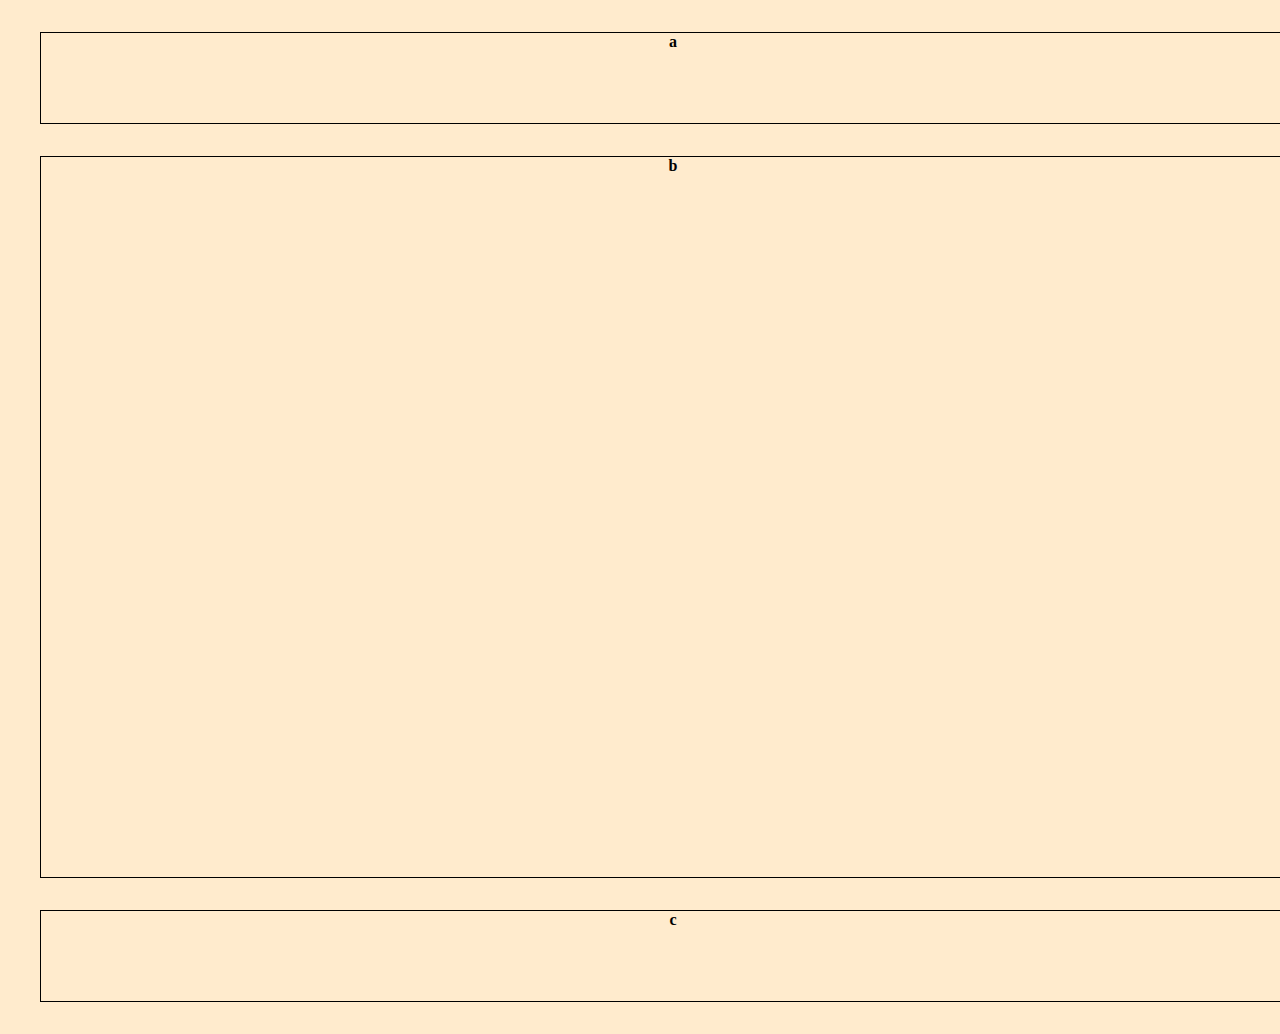
<file: medial-queries1/index.html>
<!DOCTYPE html>
<html lang="en" dir="ltr">
  <head>
    <meta charset="utf-8">
    <title>Media Queries 1</title>
    <meta name="viewport" content="width=device-width, initial-scale=1.0">
    <link rel="stylesheet" href="main.css">
  </head>
  <body>
    <div class="container">
      <div class="a">a</div>
      <div class="bc">
       <div class="b">b</div>
       <div class="c">c</div>
      </div>
    </div>
  </body>
</html>
</file>
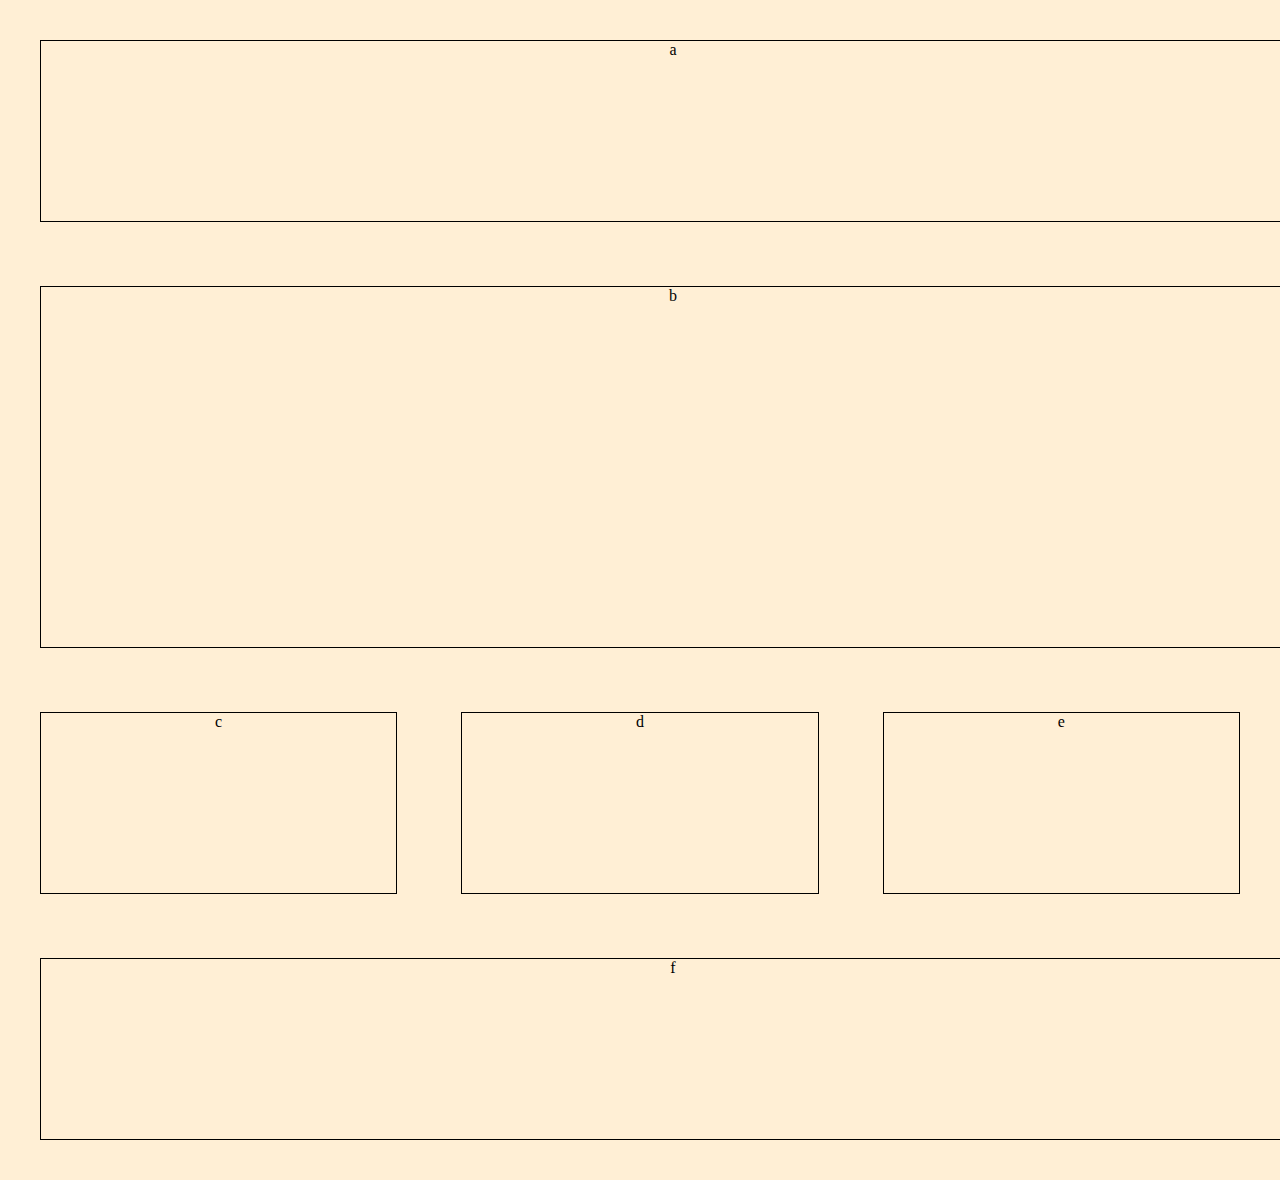
<file: medial-queries2/index.html>
<!DOCTYPE html>
<html lang="en" dir="ltr">
  <head>
    <meta charset="utf-8">
    <title>Media Queries 2</title>
    <link rel="stylesheet" href="main.css">
  </head>
  <body>
    <div class="container">
      <div class="a">a</div>
    <div class="bcde">
      <div class="b">b</div>
      <div class="cde">
      <div class="c">c</div>
      <div class="d">d</div>
      <div class="e">e</div>
    </div>
      <div class="f">f</div>
    </div>
  </body>
</html>
</file>
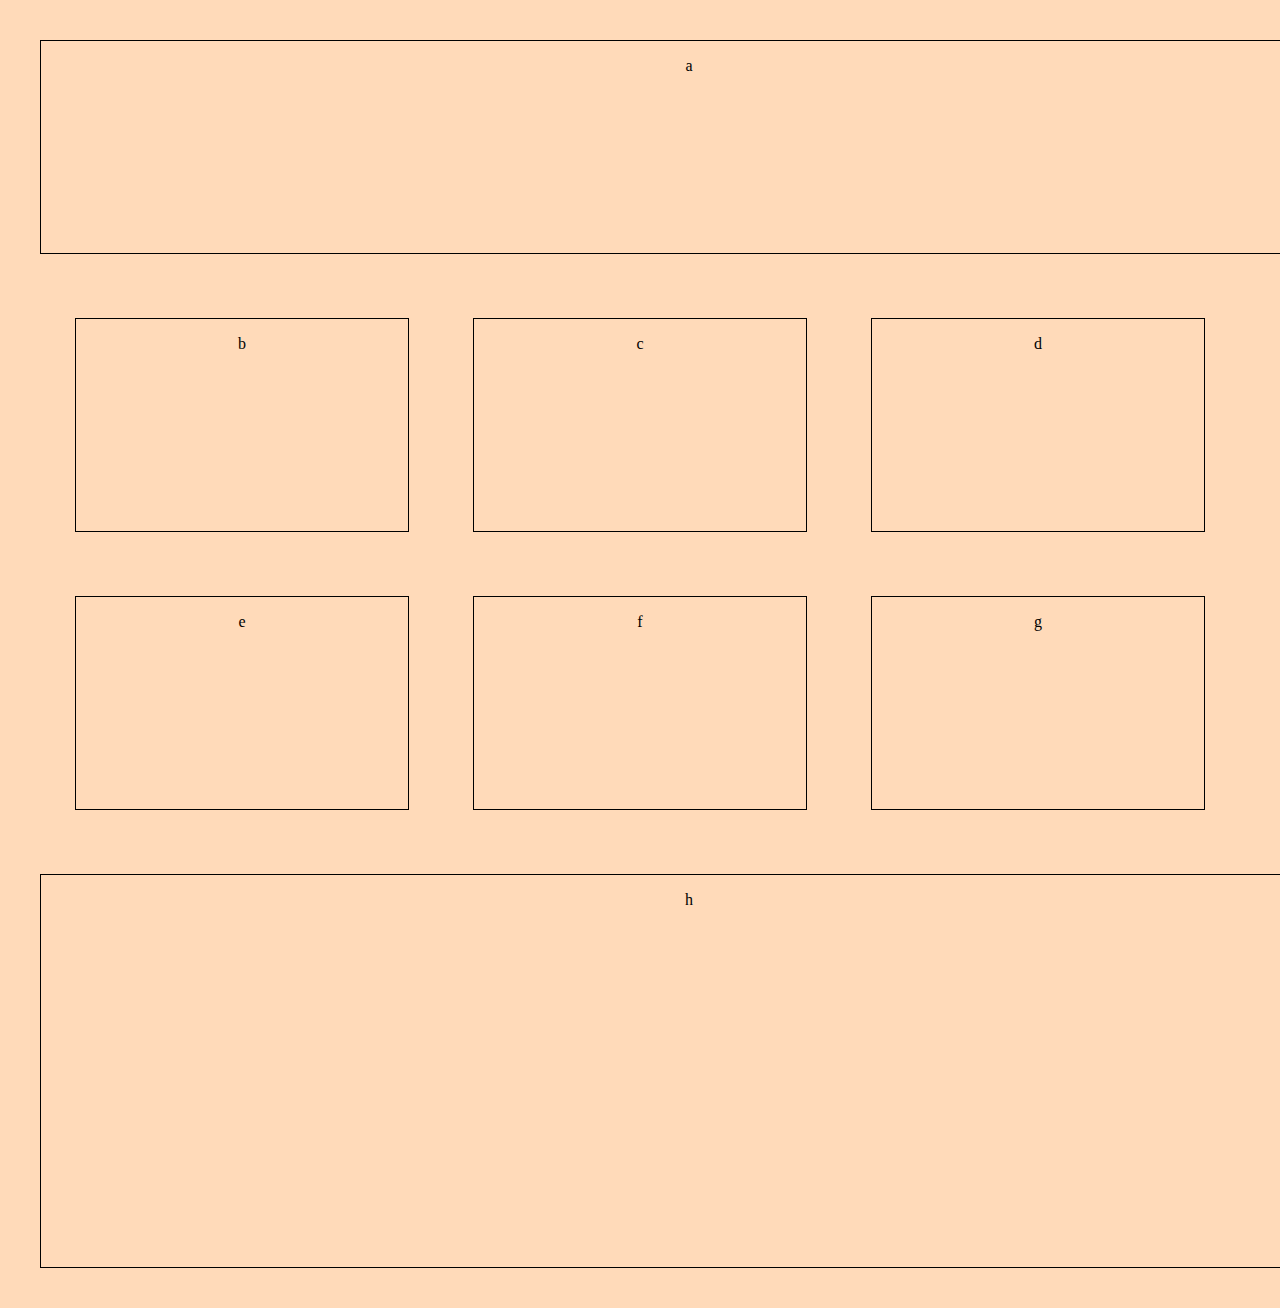
<file: medial-queries3/index.html>
<!DOCTYPE html>
<html lang="en" dir="ltr">
  <head>
    <meta charset="utf-8">
    <title>Media Queries 3</title>
    <link rel="stylesheet" href="main.css">
  </head>
  <body>
    <div class="container">
      <div class="a">a</div>
  <div class="bcdefg">
    <div class="bcd">
      <div class="b">b</div>
      <div class="c">c</div>
      <div class="d">d</div>
    </div>
    <div class="efg">
      <div class="e">e</div>
      <div class="f">f</div>
      <div class="g">g</div>
    </div>
  </div>
      <div class="h">h</div>
    </div>
  </body>
</html>
</file>
<file: medial-queries1/main.css>
body {
  background: blanchedalmond;
}
.container{
  min-width: 600px;
  justify-content: space-between;
  text-align: center;
  font-weight: bold
}
.a{
  width: 100%;
  height: 10vh;
  border: 1px solid black;
  margin: 2em;
  flex-grow: 1;
}
.b{ 
  width: 100%;
  height: 80vh;
  border: 1px solid black;
  flex-grow: 3;
  margin: 2em
}
  .c{ 
    width: 100%;
    height: 10vh;
    border: 1px solid black;
    margin: 2em;
    Flex-grow: 1;
  }
  @media (max-width: 600px) {

  .a{
    width: 100%;
    height: 100px;
    border: 1px solid black;
    padding: 5px;
    margin: 2em
  }
  .b{
    width: 50%;
    height: 300px;
    border: 1px solid black;
    padding: 5px;
    margin: 2em

  }
  .c{
    width: 20%;
    height: 300px;
    border: 1px solid black;
    padding: 5px;
    margin: 2em
  }
  .bc{
    display: flex;
    flex-direction: row;
    flex-wrap: wrap
  }
}
</file>
<file: medial-queries2/main.css>
body {
  background: papayawhip;
}
.container{
  min-width: 600px;
  display: flex;
  flex-direction: column;
  justify-content: space-between;
  text-align: center
}

.a{
    width: 100%;
    height: 20vh;
    border: 1px solid black;
    margin: 2em;
    flex-grow: 1;
  }
  .b{ 
    width: 100%;
    height: 40vh;
    border: 1px solid black;
    flex-grow: 3;
    margin: 2em
  }
  .c{
    width: 33%;
    height: 20vh;
    border: 1px solid black;
    flex-grow: 1;
    margin: 2em
  }
  .d{
    width: 33%;
    height: 20vh;
    border: 1px solid black;
    flex-grow: 1;
    margin: 2em
  }
  .e{
    width: 33%;
    height: 20vh;
    border: 1px solid black;
    flex-grow: 1;
    margin: 2em
  }
  .cde{
    display: flex;
    flex-direction: row;
    justify-content: space-between
  }
  .f{
    width: 100%;
    height: 20vh;
    border: 1px solid black;
    margin: 2em;
    flex-grow: 1;
  }
  @media (max-width: 600px){
    .a{
      width: 100%;
      height: 40vh;
      border: 1px solid black;
      margin: 2em
    }
    .b{
      width: 80%;
      height: 30vh;
      border: 1px solid black;
      margin: 2em;
    }
    .c{
      width: 26.67%;
      height: 30vh;
      border: 1px solid black;
      margin: 2px
    }
    .d{
      width: 26.67%;
      height: 30vh;
      border: 1px solid black;
      margin: 2px
    }
    .e{
      width: 26.67%;
      height: 30vh;
      border: 1px solid black;
      margin: 2px
    }
    .cde{
      display: flex;
      flex-direction: row;
    }
    .b, .cde{
      display: flex;
      flex-direction: column;
    }
    .f{
      width: 20%;
      height: 60vh;
      border: 1px solid black;
      margin: 2em;
    }
    .bcde, .f{
      display: flex;
      flex-direction: row
    }
  }
</file>
<file: medial-queries3/main.css>
body {
  background: peachpuff;
}
.container{
  min-width: 600px;
  display: flex;
  flex-direction: column;
  justify-content: space-between;
  text-align: center
}
.a{
  width: 100%;
  height: 20vh;
  border: 1px solid black;
  padding: 1em;
  margin: 2em;
}
.b{
  width: 33.33vh;
  height: 20vh;
  border: 1px solid black;
  padding: 1em;
  margin: 2em;
}
.c{
  width: 33.33vh;
  height: 20vh;
  border: 1px solid black;
  padding: 1em;
  margin: 2em;
}
.d{
  width: 33.33vh;
  height: 20vh;
  border: 1px solid black;
  padding: 1em;
  margin: 2em;
}
.bcd{
  display: flex;
  flex-direction: row;
  justify-content: center;
}
.e{
  width: 33.33vh;
  height: 20vh;
  border: 1px solid black;
  padding: 1em;
  margin: 2em;
}
.f{
  width: 33.33vh;
  height: 20vh;
  border: 1px solid black;
  padding: 1em;
  margin: 2em;
}
.g{
  width: 33.33vh;
  height: 20vh;
  border: 1px solid black;
  padding: 1em;
  margin: 2em;
}
.efg{
  display: flex;
  flex-direction: row;
  justify-content: center;
}
.h{
  width: 100%;
  height: 40vh;
  border: 1px solid black;
  padding: 1em;
  margin: 2em;
}

@media (max-width: 600px){
.a{
  width: 100%;
  height: 40vh;
  border: 1px solid black;
  padding: 1em;
  margin: 2em;
}
.b{
  width: 25%;
  height: 30vh;
  border: 1px solid black;
  padding: 1em;
  margin: 2em;
}
.c{
  width: 25%;
  height: 30vh;
  border: 1px solid black;
  padding: 1em;
  margin: 2em;
}
.d{
  width: 25%;
  height: 30vh;
  border: 1px solid black;
  padding: 1em;
  margin: 2em;
}
.bcd{
  display: flex;
  flex-direction: row;
  align-items: left
}
.e{
  width: 25%;
  height: 30vh;
  border: 1px solid black;
  padding: 1em;
  margin: 2em;
}
.f{
  width: 25%;
  height: 30vh;
  border: 1px solid black;
  padding: 1em;
  margin: 2em;
}
.g{
  width: 25%;
  height: 30vh;
  border: 1px solid black;
  padding: 1em;
  margin: 2em;
}
.efg{
  display: flex;
  flex-direction: row;
  align-items: left
}
.h{
  width: 25%;
  height: 60vh;
  border: 1px solid black;
  padding: 1em;
  margin: 2em;
}
}
</file>
